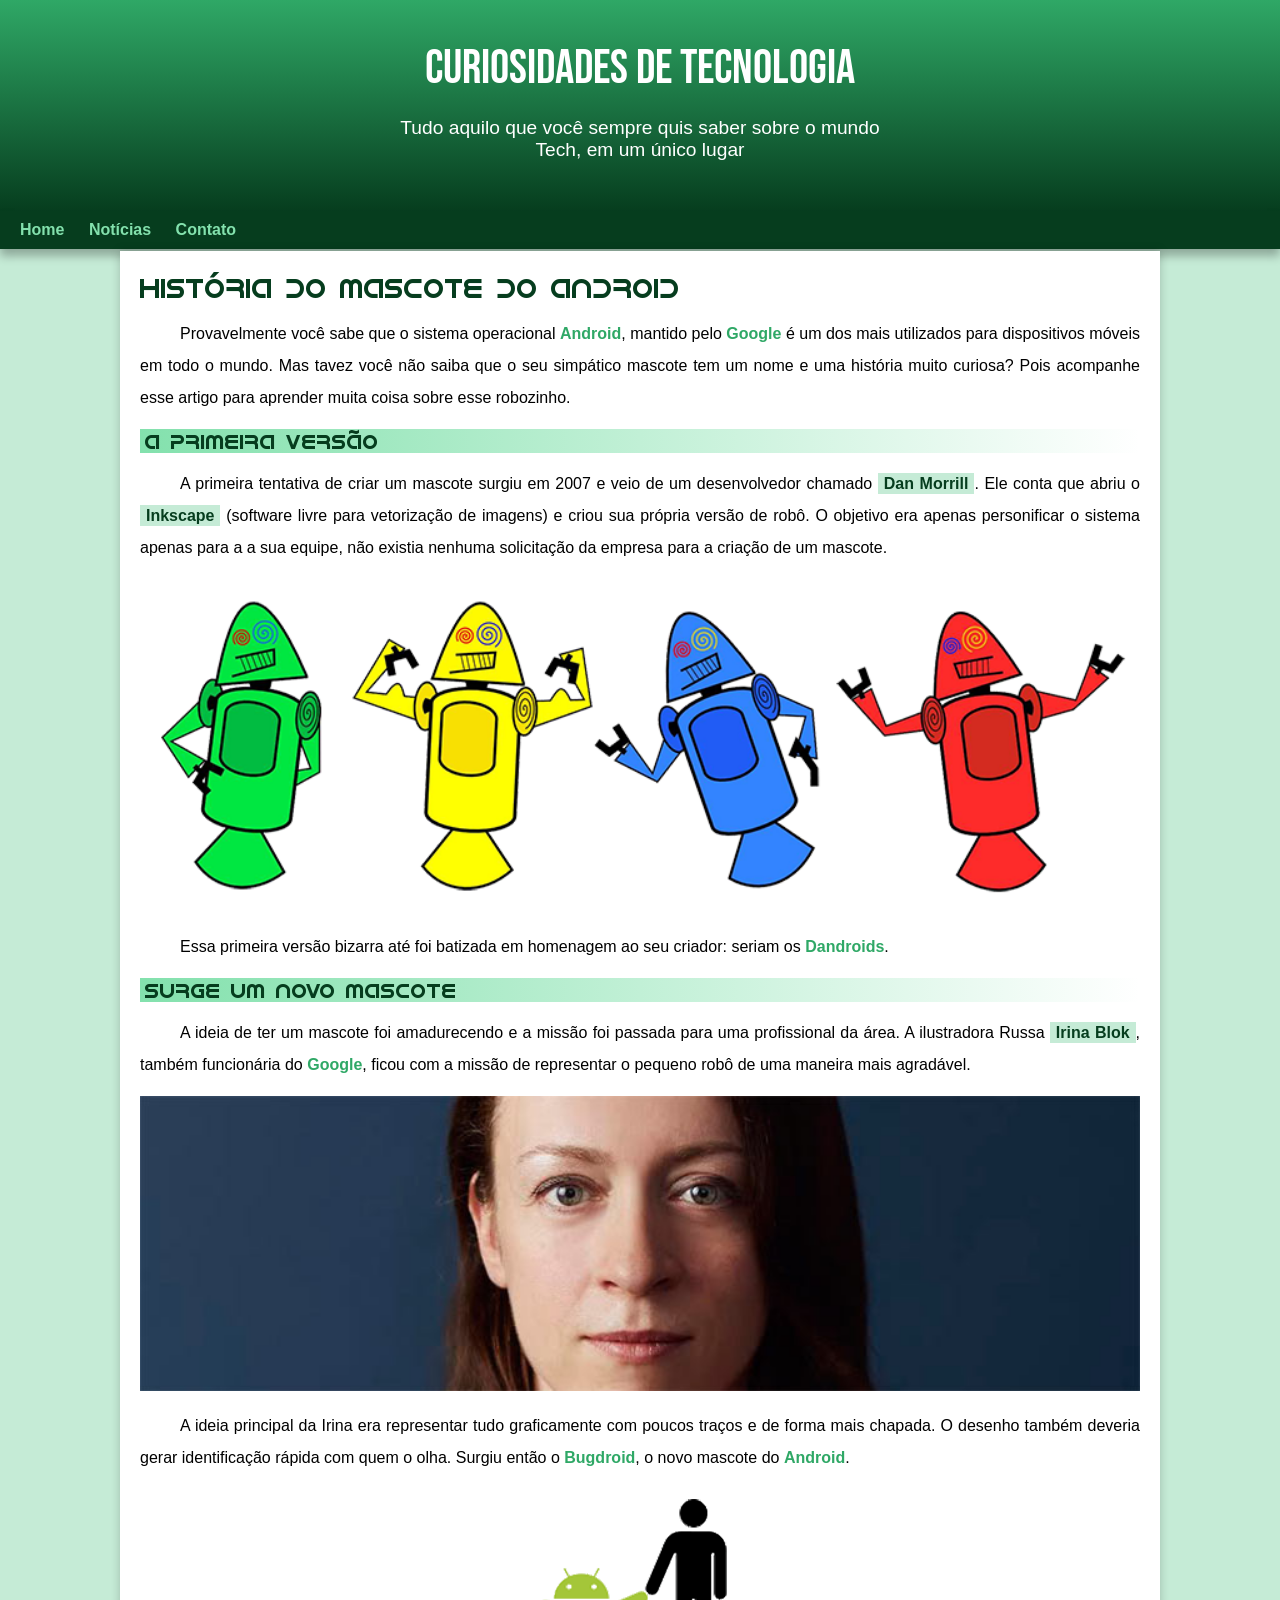
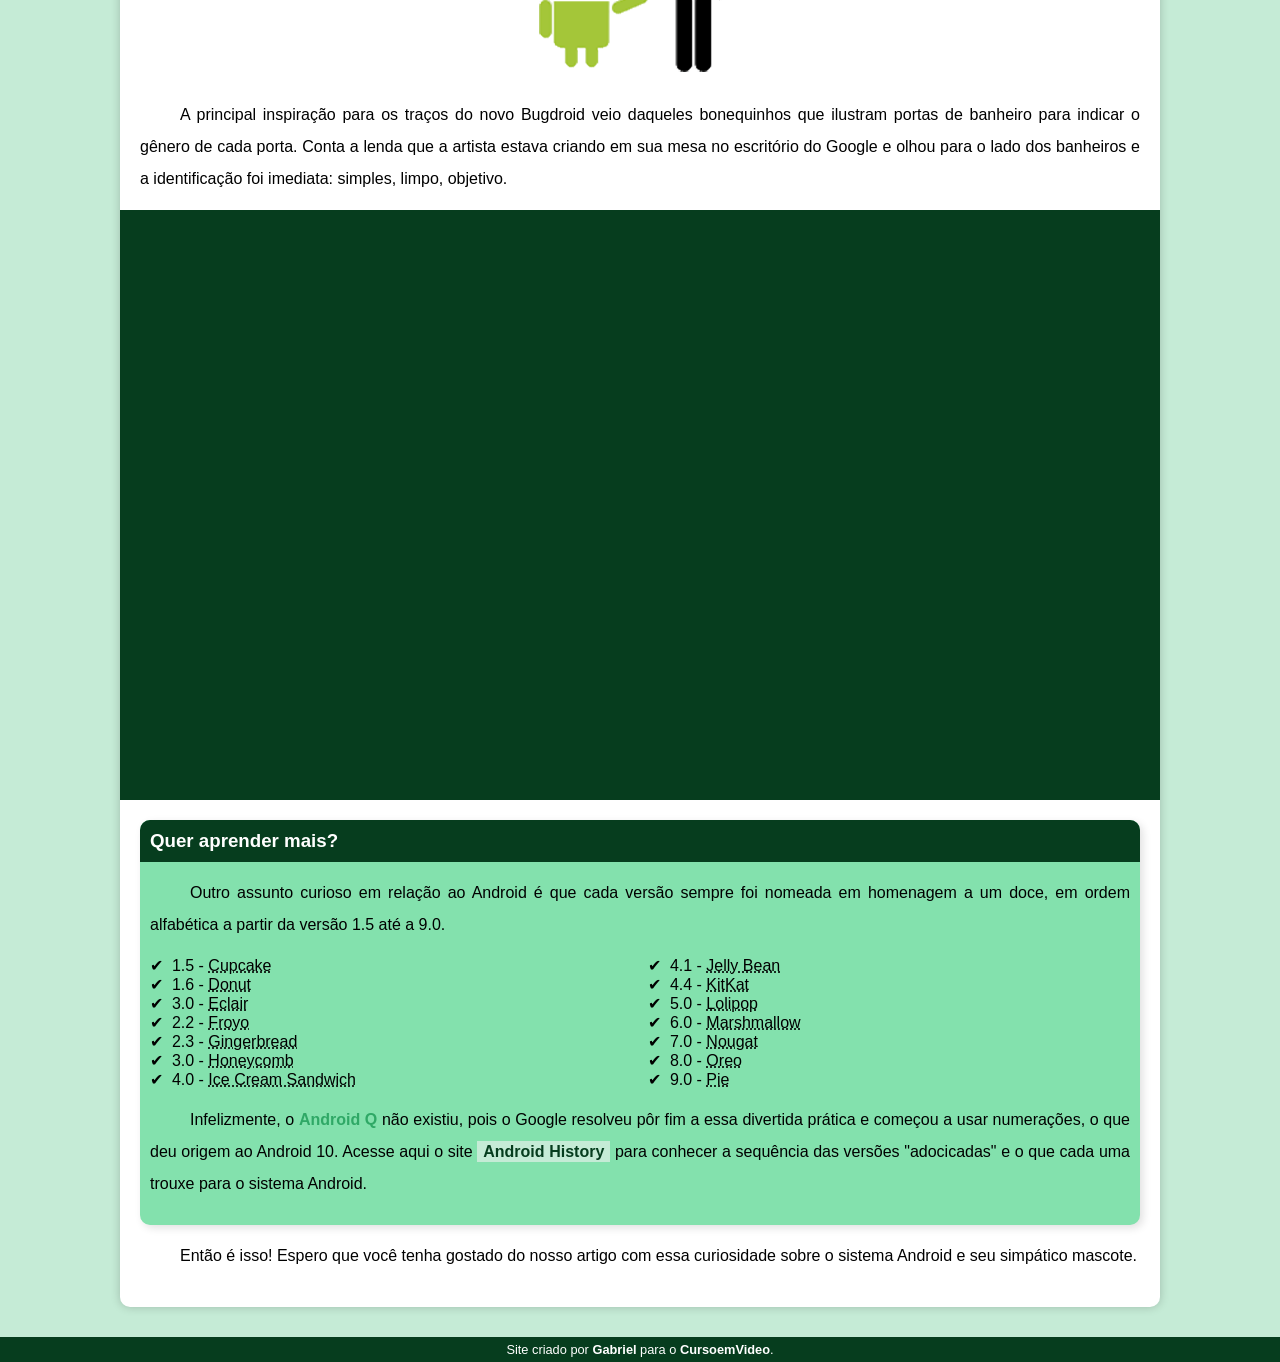
<file: index.html>
<!DOCTYPE html>
<html lang="pt-br">
<head>
    <meta charset="UTF-8">
    <meta http-equiv="X-UA-Compatible" content="IE=edge">
    <meta name="viewport" content="width=device-width, initial-scale=1.0">
    <title>Como surgiu o mascote do Android?</title>
    <link rel="shortcut icon" href="imagens/favicon.ico" type="image/x-icon">
    <link rel="stylesheet" href="estilo/style.css">
</head>
<body>
    <header>
        <h1>Curiosidades de Tecnologia</h1>
        <p>Tudo aquilo que você sempre quis saber sobre o mundo Tech, em um único lugar</p>
    </header>   
    <nav>
        
        <a href="#">Home</a>
        <a href="#">Notícias</a>
        <a href="#">Contato</a>
        
    </nav> 
    <main>
        <article>
            <h1>História do Mascote do Android</h1>

            <p>Provavelmente você sabe que o sistema operacional <strong>Android</strong>, mantido pelo <strong>Google</strong> é um dos mais utilizados para dispositivos móveis em todo o mundo. Mas tavez você não saiba que o seu simpático mascote tem um nome e uma história muito curiosa? Pois acompanhe esse artigo para aprender muita coisa sobre esse robozinho.</p>

            <h2>A primeira versão</h2>

            <p>A primeira tentativa de criar um mascote surgiu em 2007 e veio de um desenvolvedor chamado <a href="https://androidcommunity.com/dan-morrill-shows-us-the-android-mascot-that-almost-was-20130103/" target="_blank">Dan Morrill</a>. Ele conta que abriu o <a href="https://inkscape.org/pt-br/" target="_blank">Inkscape</a> (software livre para vetorização de imagens) e criou sua própria versão de robô. O objetivo era apenas personificar o sistema apenas para a a sua equipe, não existia nenhuma solicitação da empresa para a criação de um mascote.</p>

            <picture>
                <source media="(max-width: 670px )" srcset="imagens/dan-droids-pq.png">
                <img src="imagens/dan-droids.png" alt="Primeira tentativa do mascote do Andoid">
            </picture>

            <p>Essa primeira versão bizarra até foi batizada em homenagem ao seu criador: seriam os <strong>Dandroids</strong>.</p>

            <h2>Surge um novo mascote</h2>

            <p>A ideia de ter um mascote foi amadurecendo e a missão foi passada para uma profissional da área. A ilustradora Russa <a href="https://www.irinablok.com/" target="_blank">Irina Blok</a>, também funcionária do <strong>Google</strong>, ficou com a missão de representar o pequeno robô de uma maneira mais agradável.</p>

            <picture>
                <source media="(max-width: 670px )" srcset="imagens/irina-blok-pq.jpg">
                <img src="imagens/irina-blok.jpg" alt="Irina Blok, criadora do Bugdroid">
            </picture>

            <p>A ideia principal da Irina era representar tudo graficamente com poucos traços e de forma mais chapada. O desenho também deveria gerar identificação rápida com quem o olha. Surgiu então o <strong>Bugdroid</strong>, o novo mascote do <strong>Android</strong>.</p>

            <img src="imagens/bugdroid.png" alt="Imagem do Bugdroid" class="pequena">

            <p>A principal inspiração para os traços do novo Bugdroid veio daqueles bonequinhos que ilustram portas de banheiro para indicar o gênero de cada porta. Conta a lenda que a artista estava criando em sua mesa no escritório do Google e olhou para o lado dos banheiros e a identificação foi imediata: simples, limpo, objetivo.</p>

            <div class="video"><iframe width="560" height="315" src="https://www.youtube.com/embed/l2UDgpLz20M" title="YouTube video player" frameborder="0" allow="accelerometer; autoplay; clipboard-write; encrypted-media; gyroscope; picture-in-picture" allowfullscreen></iframe></div>
            
            <aside>
                <h3>Quer aprender mais?</h3>

                <p>
                    Outro assunto curioso em relação ao Android é que cada versão sempre foi nomeada em homenagem a um doce, em ordem alfabética a partir da versão 1.5 até a 9.0.    
                </p>

                <ul>
                    <li>1.5 - <abbr title="Bolo de xícara">Cupcake</abbr></li>
                    <li>1.6 - <abbr title="Rosquinha">Donut</abbr></li>
                    <li>3.0 - <abbr title="Bomba">Eclair</abbr></li>
                    <li>2.2 - <abbr title="Iogurte congelado">Froyo</abbr></li>
                    <li>2.3 - <abbr title="Bolo de gengibre">Gingerbread</abbr></li>
                    <li>3.0 - <abbr title="Favo de mel">Honeycomb</abbr></li>
                    <li>4.0 - <abbr title="Sanduiche de sorvete">Ice Cream Sandwich</abbr></li>
                    <li>4.1 - <abbr title="Jujuba">Jelly Bean</abbr></li>
                    <li>4.4 - <abbr title="KitKat">KitKat</abbr></li>
                    <li>5.0 - <abbr title="Pirulito">Lolipop</abbr></li>
                    <li>6.0 - <abbr title="Marshmallow">Marshmallow</abbr></li>
                    <li>7.0 - <abbr title="Torrone">Nougat</abbr></li>
                    <li>8.0 - <abbr title="Oreo">Oreo</abbr></li>
                    <li>9.0 - <abbr title="Torta">Pie</abbr></li>
                </ul>

                <p>
                    Infelizmente, o <strong>Android Q</strong> não existiu, pois o Google resolveu pôr fim a essa divertida prática e começou a usar numerações, o que deu origem ao Android 10.
                    Acesse aqui o site <a href="https://www.android.com/intl/pt_pt/history/#/marshmallow" target="_blank">Android History</a> para conhecer a sequência das versões "adocicadas" e o que cada uma trouxe para o sistema Android.
                </p>
                
            </aside>

            <p>Então é isso! Espero que você tenha gostado do nosso artigo com essa curiosidade sobre o sistema Android e seu simpático mascote.</p>

        </article>
    </main>
    <footer>
        Site criado por <a href="#">Gabriel</a> para o <a href="#">CursoemVideo</a>.
    </footer>
</body>
</html>
</file>
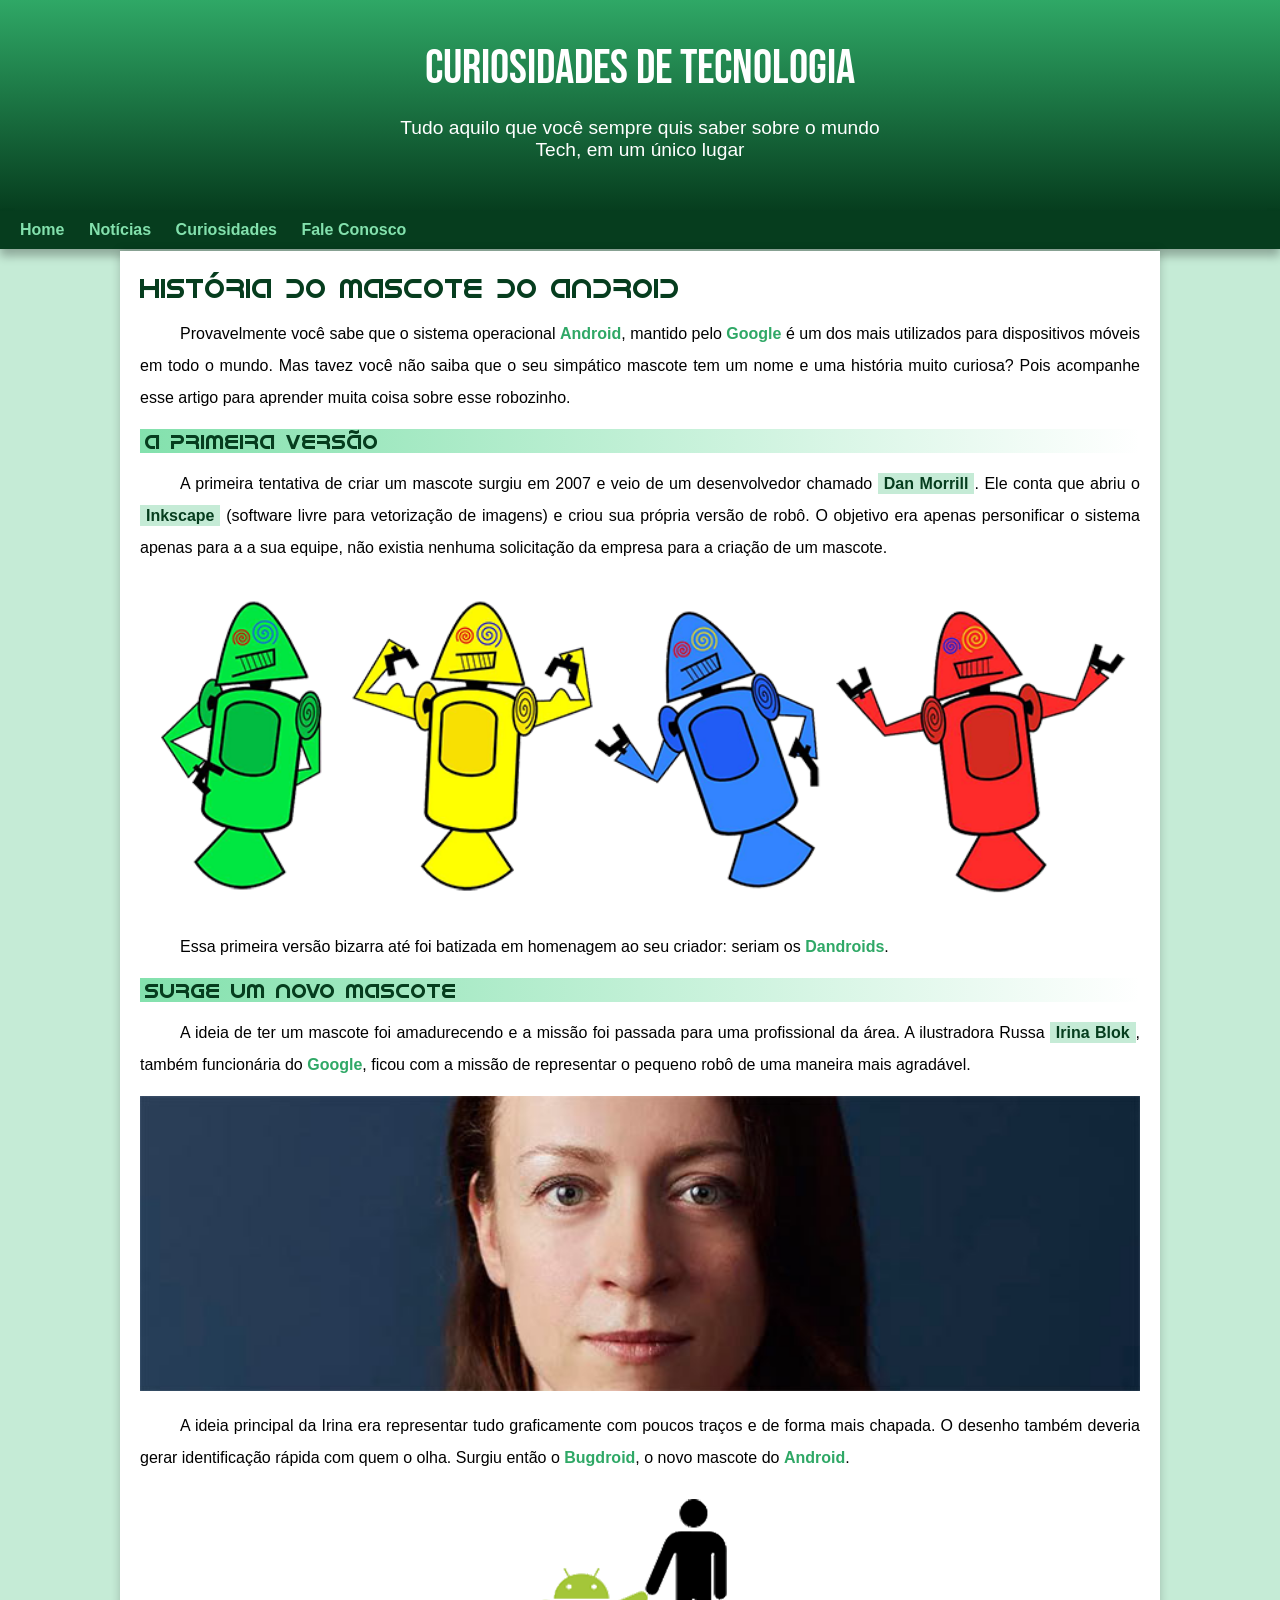
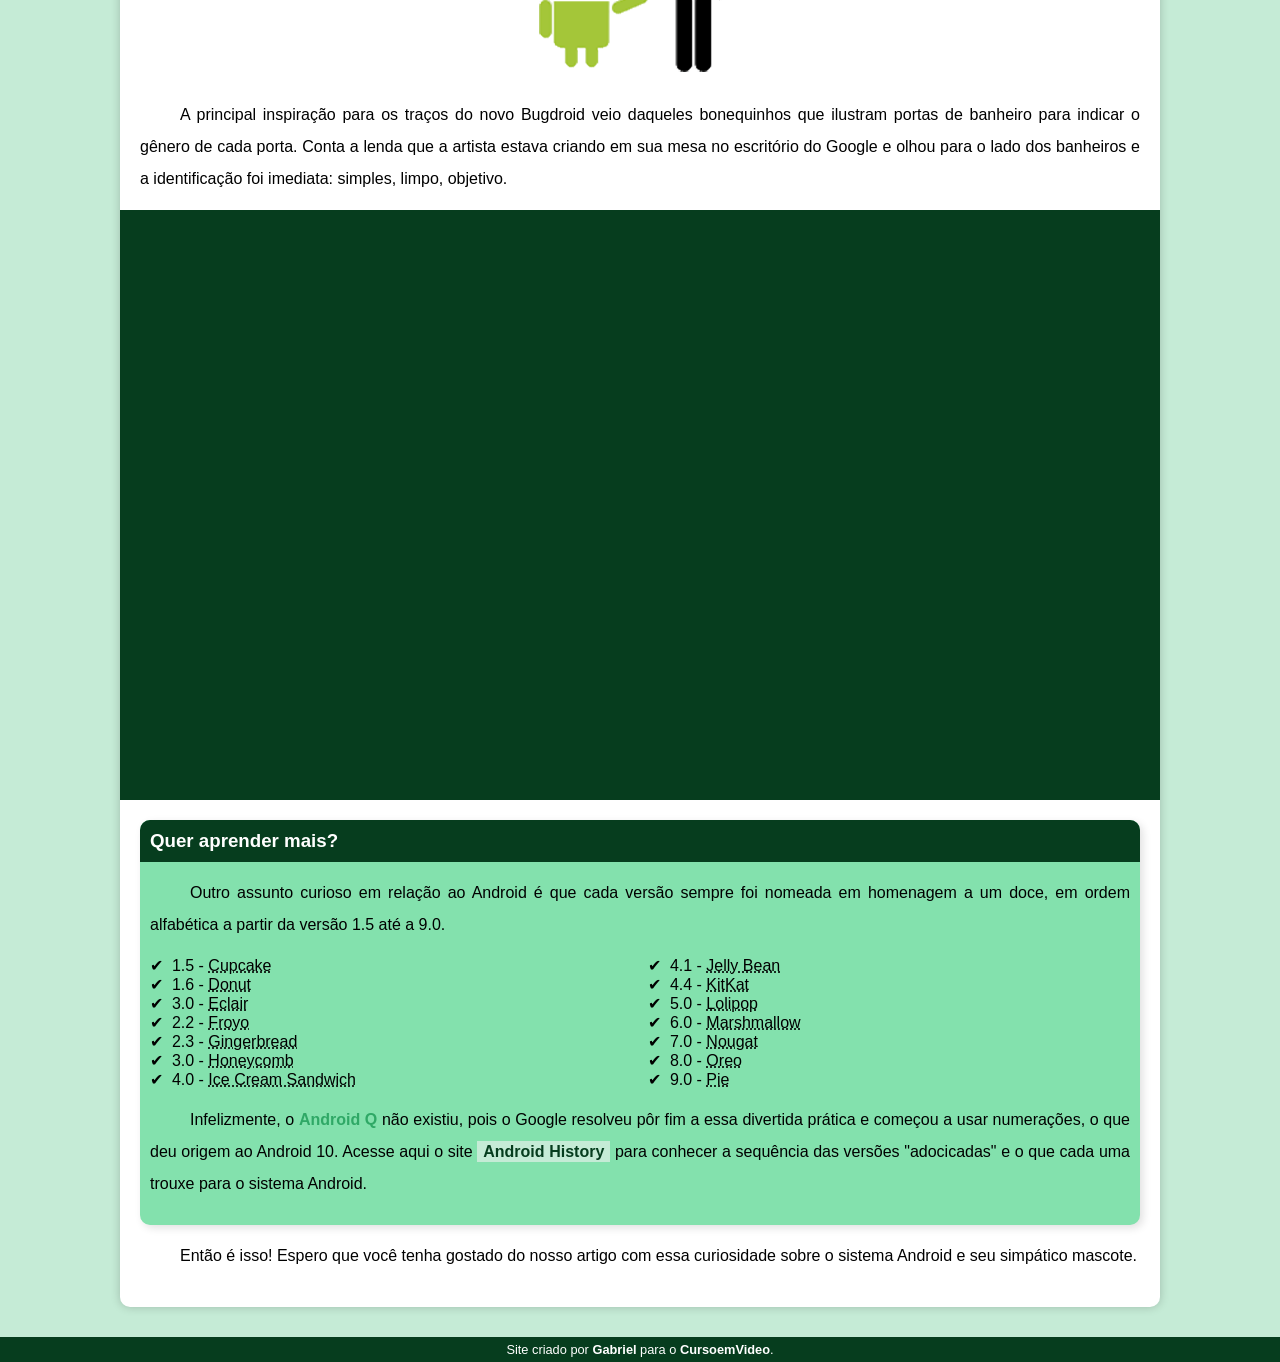
<file: android.html>
<!DOCTYPE html>
<html lang="pt-br">
<head>
    <meta charset="UTF-8">
    <meta http-equiv="X-UA-Compatible" content="IE=edge">
    <meta name="viewport" content="width=device-width, initial-scale=1.0">
    <title>Como surgiu o mascote do Android?</title>
    <link rel="shortcut icon" href="imagens/favicon.ico" type="image/x-icon">
    <link rel="stylesheet" href="estilo/style.css">
</head>
<body>
    <header>
        <h1>Curiosidades de Tecnologia</h1>
        <p>Tudo aquilo que você sempre quis saber sobre o mundo Tech, em um único lugar</p>
    </header>   
    <nav>
        <a href="#">Home</a>
        <a href="#">Notícias</a>
        <a href="#">Curiosidades</a>
        <a href="#">Fale Conosco</a>
    </nav> 
    <main>
        <article>
            <h1>História do Mascote do Android</h1>

            <p>Provavelmente você sabe que o sistema operacional <strong>Android</strong>, mantido pelo <strong>Google</strong> é um dos mais utilizados para dispositivos móveis em todo o mundo. Mas tavez você não saiba que o seu simpático mascote tem um nome e uma história muito curiosa? Pois acompanhe esse artigo para aprender muita coisa sobre esse robozinho.</p>

            <h2>A primeira versão</h2>

            <p>A primeira tentativa de criar um mascote surgiu em 2007 e veio de um desenvolvedor chamado <a href="https://androidcommunity.com/dan-morrill-shows-us-the-android-mascot-that-almost-was-20130103/" target="_blank">Dan Morrill</a>. Ele conta que abriu o <a href="https://inkscape.org/pt-br/" target="_blank">Inkscape</a> (software livre para vetorização de imagens) e criou sua própria versão de robô. O objetivo era apenas personificar o sistema apenas para a a sua equipe, não existia nenhuma solicitação da empresa para a criação de um mascote.</p>

            <picture>
                <source media="(max-width: 670px )" srcset="imagens/dan-droids-pq.png">
                <img src="imagens/dan-droids.png" alt="Primeira tentativa do mascote do Andoid">
            </picture>

            <p>Essa primeira versão bizarra até foi batizada em homenagem ao seu criador: seriam os <strong>Dandroids</strong>.</p>

            <h2>Surge um novo mascote</h2>

            <p>A ideia de ter um mascote foi amadurecendo e a missão foi passada para uma profissional da área. A ilustradora Russa <a href="https://www.irinablok.com/" target="_blank">Irina Blok</a>, também funcionária do <strong>Google</strong>, ficou com a missão de representar o pequeno robô de uma maneira mais agradável.</p>

            <picture>
                <source media="(max-width: 670px )" srcset="imagens/irina-blok-pq.jpg">
                <img src="imagens/irina-blok.jpg" alt="Irina Blok, criadora do Bugdroid">
            </picture>

            <p>A ideia principal da Irina era representar tudo graficamente com poucos traços e de forma mais chapada. O desenho também deveria gerar identificação rápida com quem o olha. Surgiu então o <strong>Bugdroid</strong>, o novo mascote do <strong>Android</strong>.</p>

            <img src="imagens/bugdroid.png" alt="Imagem do Bugdroid" class="pequena">

            <p>A principal inspiração para os traços do novo Bugdroid veio daqueles bonequinhos que ilustram portas de banheiro para indicar o gênero de cada porta. Conta a lenda que a artista estava criando em sua mesa no escritório do Google e olhou para o lado dos banheiros e a identificação foi imediata: simples, limpo, objetivo.</p>

            <div class="video"><iframe width="560" height="315" src="https://www.youtube.com/embed/l2UDgpLz20M" title="YouTube video player" frameborder="0" allow="accelerometer; autoplay; clipboard-write; encrypted-media; gyroscope; picture-in-picture" allowfullscreen></iframe></div>
            
            <aside>
                <h3>Quer aprender mais?</h3>

                <p>
                    Outro assunto curioso em relação ao Android é que cada versão sempre foi nomeada em homenagem a um doce, em ordem alfabética a partir da versão 1.5 até a 9.0.    
                </p>

                <ul>
                    <li>1.5 - <abbr title="Bolo de xícara">Cupcake</abbr></li>
                    <li>1.6 - <abbr title="Rosquinha">Donut</abbr></li>
                    <li>3.0 - <abbr title="Bomba">Eclair</abbr></li>
                    <li>2.2 - <abbr title="Iogurte congelado">Froyo</abbr></li>
                    <li>2.3 - <abbr title="Bolo de gengibre">Gingerbread</abbr></li>
                    <li>3.0 - <abbr title="Favo de mel">Honeycomb</abbr></li>
                    <li>4.0 - <abbr title="Sanduiche de sorvete">Ice Cream Sandwich</abbr></li>
                    <li>4.1 - <abbr title="Jujuba">Jelly Bean</abbr></li>
                    <li>4.4 - <abbr title="KitKat">KitKat</abbr></li>
                    <li>5.0 - <abbr title="Pirulito">Lolipop</abbr></li>
                    <li>6.0 - <abbr title="Marshmallow">Marshmallow</abbr></li>
                    <li>7.0 - <abbr title="Torrone">Nougat</abbr></li>
                    <li>8.0 - <abbr title="Oreo">Oreo</abbr></li>
                    <li>9.0 - <abbr title="Torta">Pie</abbr></li>
                </ul>

                <p>
                    Infelizmente, o <strong>Android Q</strong> não existiu, pois o Google resolveu pôr fim a essa divertida prática e começou a usar numerações, o que deu origem ao Android 10.
                    Acesse aqui o site <a href="https://www.android.com/intl/pt_pt/history/#/marshmallow" target="_blank">Android History</a> para conhecer a sequência das versões "adocicadas" e o que cada uma trouxe para o sistema Android.
                </p>
                
            </aside>

            <p>Então é isso! Espero que você tenha gostado do nosso artigo com essa curiosidade sobre o sistema Android e seu simpático mascote.</p>

        </article>
    </main>
    <footer>
        Site criado por <a href="#">Gabriel</a> para o <a href="#">CursoemVideo</a>.
    </footer>
</body>
</html>
</file>
<file: estilo/style.css>
@charset "UFT-8";

@import url('https://fonts.googleapis.com/css2?family=Bebas+Neue&display=swap');

@font-face {
    font-family: 'Android';
    src: url('../fontes/idroid.otf') format('opentype');
    font-weight: normal;
}

:root {
    --cor01: #C5EBD6;
    --cor02: #83e1ad;
    --cor03: #3ddc84;
    --cor04: #2fa866;
    --cor05: #063d1e;

    --fonte-padrao: Arial, Verdana, Helvetica, sans-serif;
    --fonte-destaque: "Bebas Neue", cursive;
    --fonte-android: "Android";
}

* {
    margin: 0px;
    padding: 0px;
}


body {
    background-color: var(--cor01) ;
    font-family: var(--fonte-padrao);
}

main p {
    margin: 15px 0px;
    text-align: justify;
    text-indent: 40px;
    line-height: 2em;
}

main strong {
    color: var(--cor04);
    font-weight: bold;   
}

main a {
    text-decoration: none;
    font-weight: bold;
    color: var(--cor05);
    background-color: var(--cor01);
    padding: 2px 6px;
}

main a:hover {
    text-decoration: underline;
    color: var(--cor04);
}

header {
    background-color: var(--cor05);
    min-height: 150px;
    padding-top: 40px;
    text-align: center;
    background-image: linear-gradient(to bottom, var(--cor04), var(--cor05));
}

header > h1 {
    color: white;
    font-family: var(--fonte-destaque);
    font-size: 3em;
    font-weight: normal;
    padding-bottom: 20px ;
}

header  p {
    color: white;
    font-family: var(--fonte-padrao);
    font-size: 1.2em;
    max-width: 500px;
    margin: auto;
    padding-right: 10px;
    padding-left: 10px;
    padding-bottom: 50px;
}

nav {
    background-color: var(--cor05);
    padding: 10px;
    box-shadow: 0px 7px 9px rgba(0, 0, 0, 0.281);
}

nav > a {
    color: var(--cor02);
    font-weight: bold;
    padding: 10px; 
    text-decoration: none;
    border-radius: 5px;
    transition-duration: 0.3s;
}

nav >a:hover {
    background-color: var(--cor03);
    color: var(--cor05);
}

main {
    background-color: white;
    min-width: 300px;
    max-width: 1000px;
    margin: auto;
    margin-bottom: 30px;
    padding: 20px;
    border-bottom-left-radius: 10px;
    border-bottom-right-radius: 10px;
    margin-top: 2px;
    box-shadow: 0px 0px 10px rgba(0, 0, 0, 0.205);
}

main img {
    width: 100%;
}

main img.pequena {
    max-width: 300px;
    margin: auto;
    display: block;
}

main  h1 {
    color: var(--cor05);
    font-family: var(--fonte-android);
    font-weight: normal;
    font-size: 1.7em;
}

main h2 {
    font-family: var(--fonte-android);
    font-size: 1.3em;
    color: var(--cor05);
    background-image: linear-gradient(to right, var(--cor02), transparent);
    text-indent: 5px;
    font-weight: normal;
}

div.video {
    background-color: var(--cor05);
    margin: 0px -20px 20px -20px;
    padding: 20px;
    padding-bottom: 57%;
    position: relative;
}

div.video > iframe {
    position: absolute;
    top: 5%;
    left: 5%;
    width: 90%;
    height: 90%;
}

aside {
    background-color: var(--cor02);
    padding: 10px;
    border-radius: 10px;
    box-shadow: 3px 3px 8px rgba(0, 0, 0, 0.123);
}

aside > h3 {
    background-color: var(--cor05);
    color: white;
    padding: 10px;
    margin: -10px -10px 0px -10px;
    border-radius: 10px 10px 0px 0px;
}

aside > ul {
    list-style-type: '\2714\00A0\00A0';
    list-style-position: inside;
    columns: 2;
}


footer {
    background-color: var(--cor05);
    color: white;
    text-align: center;
    font-size: 0.8em;
    padding: 5px;
}

footer a {
    color: white;
    font-weight: bolder;
    text-decoration: none;
}

footer a:hover {
    text-decoration: underline;
    color: var(--cor02);
}
</file>
